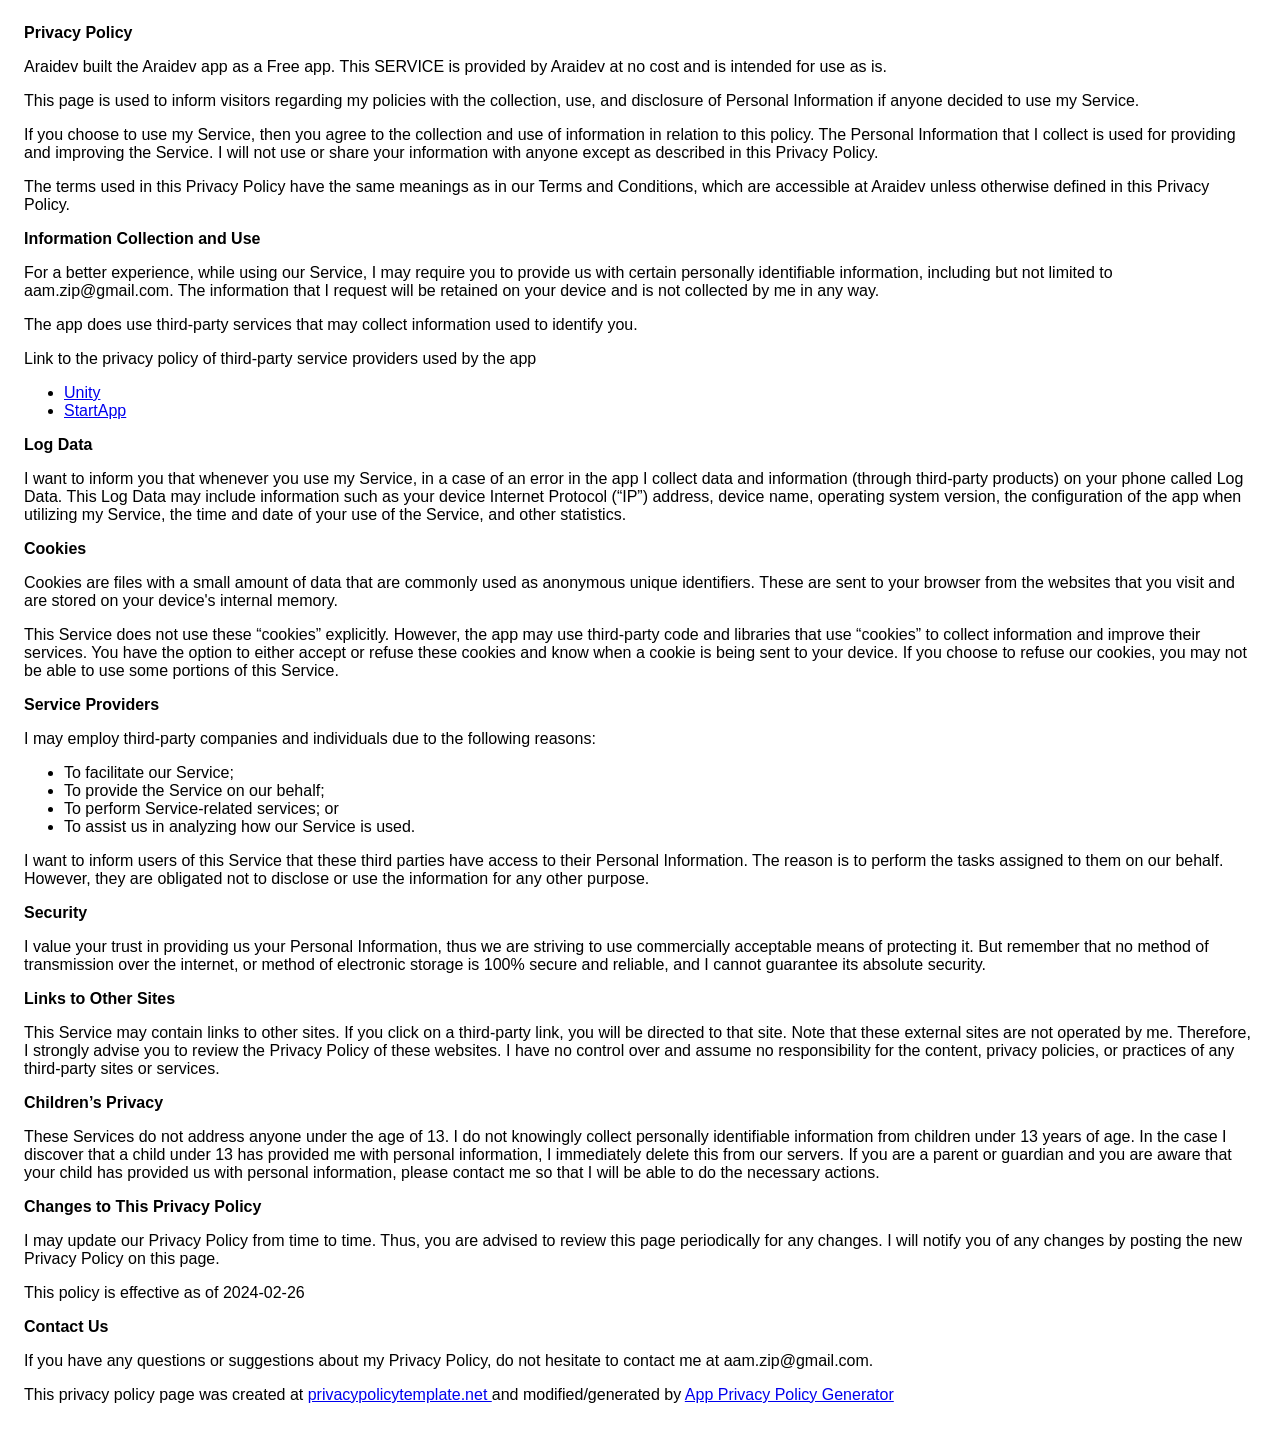
<file: #index.html>
<!DOCTYPE html>
    <html>
    <head>
      <meta charset='utf-8'>
      <meta name='viewport' content='width=device-width'>
      <title>Privacy Policy</title>
      <style> body { font-family: 'Helvetica Neue', Helvetica, Arial, sans-serif; padding:1em; } </style>
    </head>
    <body>
    <strong>Privacy Policy</strong> <p>
                  Araidev built the Araidev app as
                  a Free app. This SERVICE is provided by
                  Araidev at no cost and is intended for use as
                  is.
                </p> <p>
                  This page is used to inform visitors regarding my
                  policies with the collection, use, and disclosure of Personal
                  Information if anyone decided to use my Service.
                </p> <p>
                  If you choose to use my Service, then you agree to
                  the collection and use of information in relation to this
                  policy. The Personal Information that I collect is
                  used for providing and improving the Service. I will not use or share your information with
                  anyone except as described in this Privacy Policy.
                </p> <p>
                  The terms used in this Privacy Policy have the same meanings
                  as in our Terms and Conditions, which are accessible at
                  Araidev unless otherwise defined in this Privacy Policy.
                </p> <p><strong>Information Collection and Use</strong></p> <p>
                  For a better experience, while using our Service, I
                  may require you to provide us with certain personally
                  identifiable information, including but not limited to aam.zip@gmail.com. The information that
                  I request will be retained on your device and is not collected by me in any way.
                </p> <div><p>
                    The app does use third-party services that may collect
                    information used to identify you.
                  </p> <p>
                    Link to the privacy policy of third-party service providers used
                    by the app
                  </p> <ul><!----><!----><!----><!----><!----><!----><!----><!----><!----><!----><!----><li><a href="https://unity3d.com/legal/privacy-policy" target="_blank" rel="noopener noreferrer">Unity</a></li><!----><!----><!----><!----><!----><!----><!----><li><a href="https://www.startapp.com/privacy/" target="_blank" rel="noopener noreferrer">StartApp</a></li><!----><!----><!----><!----><!----><!----><!----><!----><!----></ul></div> <p><strong>Log Data</strong></p> <p>
                  I want to inform you that whenever you
                  use my Service, in a case of an error in the app
                  I collect data and information (through third-party
                  products) on your phone called Log Data. This Log Data may
                  include information such as your device Internet Protocol
                  (“IP”) address, device name, operating system version, the
                  configuration of the app when utilizing my Service,
                  the time and date of your use of the Service, and other
                  statistics.
                </p> <p><strong>Cookies</strong></p> <p>
                  Cookies are files with a small amount of data that are
                  commonly used as anonymous unique identifiers. These are sent
                  to your browser from the websites that you visit and are
                  stored on your device's internal memory.
                </p> <p>
                  This Service does not use these “cookies” explicitly. However,
                  the app may use third-party code and libraries that use
                  “cookies” to collect information and improve their services.
                  You have the option to either accept or refuse these cookies
                  and know when a cookie is being sent to your device. If you
                  choose to refuse our cookies, you may not be able to use some
                  portions of this Service.
                </p> <p><strong>Service Providers</strong></p> <p>
                  I may employ third-party companies and
                  individuals due to the following reasons:
                </p> <ul><li>To facilitate our Service;</li> <li>To provide the Service on our behalf;</li> <li>To perform Service-related services; or</li> <li>To assist us in analyzing how our Service is used.</li></ul> <p>
                  I want to inform users of this Service
                  that these third parties have access to their Personal
                  Information. The reason is to perform the tasks assigned to
                  them on our behalf. However, they are obligated not to
                  disclose or use the information for any other purpose.
                </p> <p><strong>Security</strong></p> <p>
                  I value your trust in providing us your
                  Personal Information, thus we are striving to use commercially
                  acceptable means of protecting it. But remember that no method
                  of transmission over the internet, or method of electronic
                  storage is 100% secure and reliable, and I cannot
                  guarantee its absolute security.
                </p> <p><strong>Links to Other Sites</strong></p> <p>
                  This Service may contain links to other sites. If you click on
                  a third-party link, you will be directed to that site. Note
                  that these external sites are not operated by me.
                  Therefore, I strongly advise you to review the
                  Privacy Policy of these websites. I have
                  no control over and assume no responsibility for the content,
                  privacy policies, or practices of any third-party sites or
                  services.
                </p> <p><strong>Children’s Privacy</strong></p> <div><p>
                    These Services do not address anyone under the age of 13.
                    I do not knowingly collect personally
                    identifiable information from children under 13 years of age. In the case
                    I discover that a child under 13 has provided
                    me with personal information, I immediately
                    delete this from our servers. If you are a parent or guardian
                    and you are aware that your child has provided us with
                    personal information, please contact me so that
                    I will be able to do the necessary actions.
                  </p></div> <!----> <p><strong>Changes to This Privacy Policy</strong></p> <p>
                  I may update our Privacy Policy from
                  time to time. Thus, you are advised to review this page
                  periodically for any changes. I will
                  notify you of any changes by posting the new Privacy Policy on
                  this page.
                </p> <p>This policy is effective as of 2024-02-26</p> <p><strong>Contact Us</strong></p> <p>
                  If you have any questions or suggestions about my
                  Privacy Policy, do not hesitate to contact me at aam.zip@gmail.com.
                </p> <p>This privacy policy page was created at <a href="https://privacypolicytemplate.net" target="_blank" rel="noopener noreferrer">privacypolicytemplate.net </a>and modified/generated by <a href="https://app-privacy-policy-generator.nisrulz.com/" target="_blank" rel="noopener noreferrer">App Privacy Policy Generator</a></p>
    </body>
    </html>
</file>
